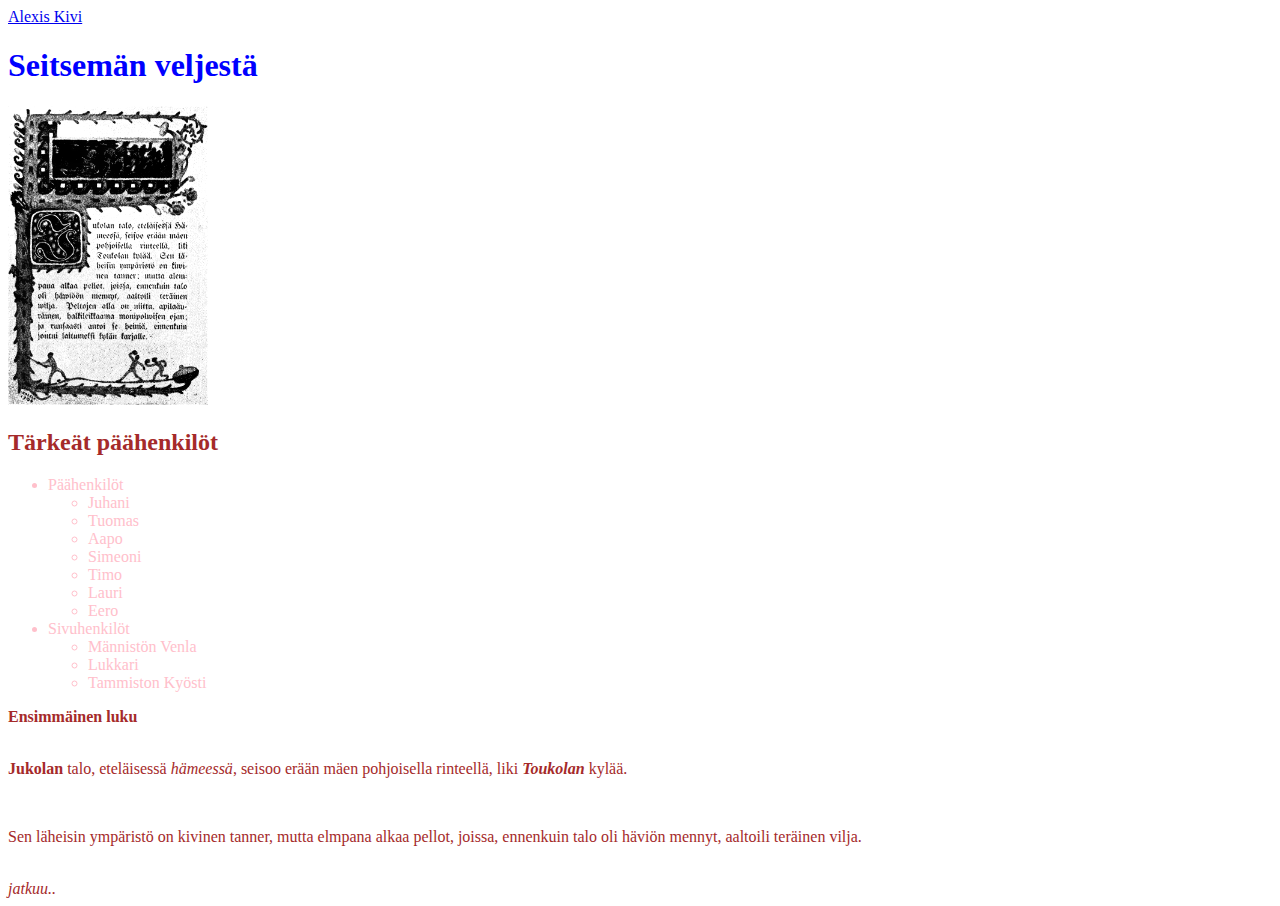
<file: index.html>
<!DOCTYPE html>
<html>

<head>
  <meta charset="utf-8">
  <title>Lapio website</title>
  <link rel="stylesheet" type="text/css" href="style.css">
    <style>
      body {background-color: white;color:brown;}
      h1   {color: blue;}
      .brown {color:brown}
      #bgr {background-color:white;}
      ul,li {color:pink}
    </style>
</head>

<body>
  <!--Tee tehtävät tänne-->

<a href=alexis.html>Alexis Kivi</a><br>

<h1>Seitsemän veljestä</h1>

<!-- kuva seitsemasta veljeksesta -->
<img 
 alt="kuva seitsemasta veljeksesta" 
 src="assets/Seitseman_veljesta.png" 
 width=200>


<h2>Tärkeät päähenkilöt</h2>

<ul>
 <li>Päähenkilöt</li>
  <ul>
   <li>Juhani</li>
   <li>Tuomas</li>
   <li>Aapo</li>
   <li>Simeoni</li>
   <li>Timo</li>
   <li>Lauri</li>
   <li>Eero</li>
  </ul>
 <li>Sivuhenkilöt</li>
  <ul>
   <li>Männistön Venla</li>
   <li>Lukkari</li>
   <li>Tammiston Kyösti</li>
  </ul>
</ul>

<b class=brown>Ensimmäinen luku </b><br>
<br>

<p id="bgr"><b>Jukolan</b> talo, eteläisessä <i>hämeessä</i>, seisoo erään mäen 
pohjoisella rinteellä, liki  <b><i>Toukolan</i></b> kylää.</p>
<br>
<p id="bgr">Sen läheisin ympäristö on kivinen tanner, mutta elmpana alkaa pellot, joissa,
ennenkuin talo oli häviön mennyt, aaltoili teräinen vilja.</p>
<br>
<i>jatkuu..</i>


</body>

</html>
</file>
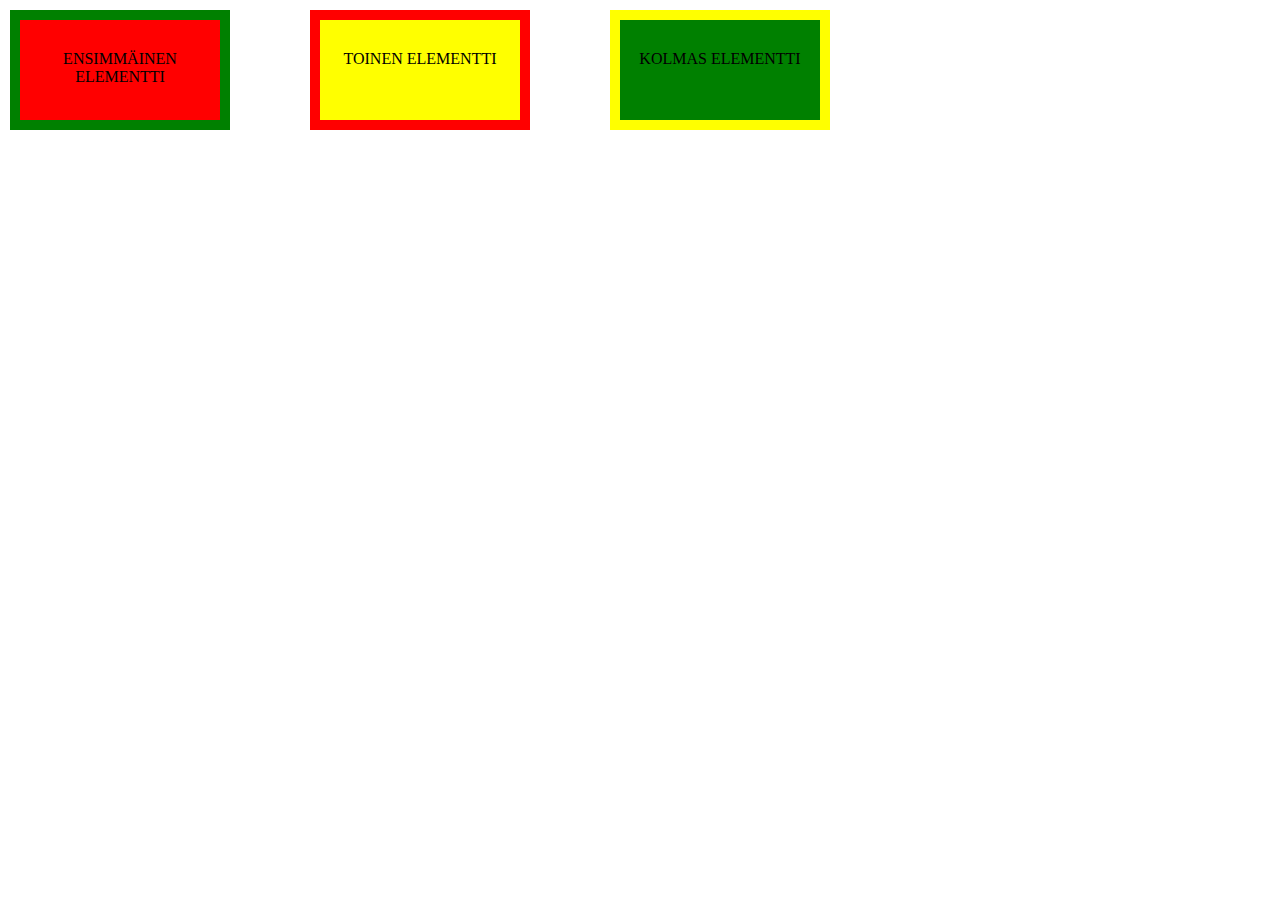
<file: position.html>
<html>
<head>

  <link rel="stylesheet" type="text/css" href="position.css">
  
</head>

<body>

<div class=box1>
 <div class=box4 style="background-color:red;">
  <div class=box5>Ensimmäinen elementti</div>
 </div>
</div>
<div class=box2>
 <div class=box4 style="background-color:yellow;">
  <div class=box5>Toinen elementti</div>
 </div>
</div>
<div class=box3>
 <div class=box4 style="background-color:green;">
  <div class=box5>Kolmas elementti</div>
 </div>
</div>
</file>
<file: style.css>
p { background-color: red; }
</file>
<file: position.css>
body {text-transform:uppercase;}

.box1 {
  position:absolute;
  width:200px;
  height:100px;
  top:10px;
  left:10px;
  background-color:green;
  padding:10px;
}
.box2 {
  position:absolute;
  width:200px;
  height:100px;
  top:10px;
  left:310px;
  background-color:red;
  padding:10px;
}
.box3 {
  position:absolute;
  width:200px;
  height:100px;
  top:10px;
  left:610px;
  background-color:yellow;
  padding:10px;
}
.box4 {
  width:100%;
  height:100%;
  text-align:center;
}
.box5 {
  margin:30px 0px;
  display:inline-block;
}
</file>
